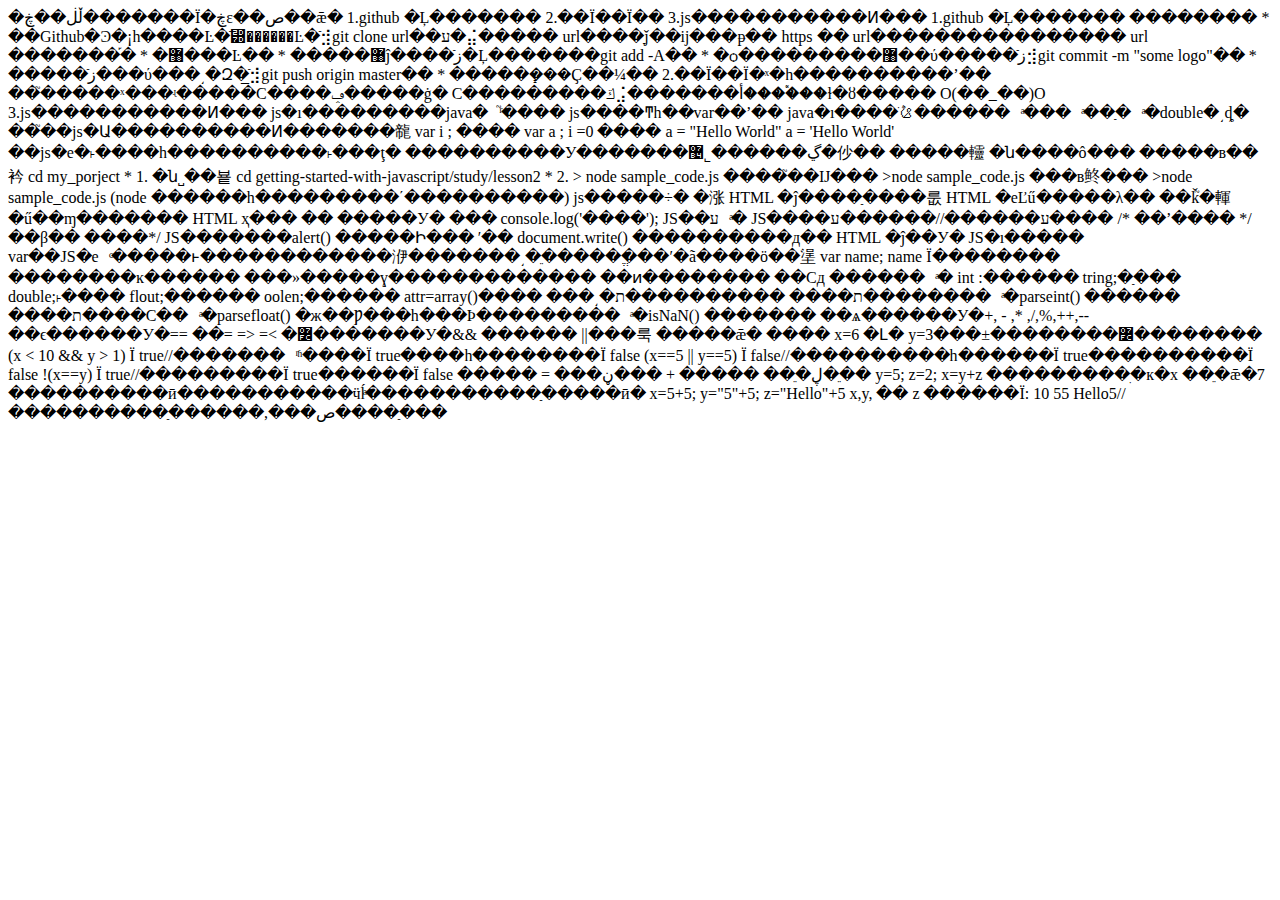
<file: xuy/草写作.html>
�ڵڶ��ڿ�������Ϊ�ڿε��ص��ǣ�

1.github �Ļ�������
2.��Ϊ��Ϊ��
3.js�����������Ͷ���

1.github �Ļ������� 
��������

	* ��Github�Ͽ�¡һ����Ŀ�ֿ⵽������Ŀ�ֿ⣺git clone url��ע�⣬����� url����ָǰ��ĳ���ᵽ�� https �� url���������������� url �������֡�
	* �޸���Ŀ��
	* �����޸ĵ����زֿ�Ļ�������git add -A��
	* �ѻ���������޸��ύ�����زֿ⣺git commit -m "some logo"��
	* �����زֿ���ύ���͵�Զ�ֿ̲⣺git push origin master��
	* �����ܻ���Ҫ��¼��

2.��Ϊ��Ϊ�ˣ�һ����������ʼ��
   ��֮�����ˣ���ʵ�����С����ݡ�����ġ�
   С���������ݿ⣨�������أ����࣬��ɫ�ȣ�����   O(��_��)O

3.js�����������Ͷ��� 

js�ı���������java��֮ͬ����
js����ͳһ��var��ʼ��
java�ı����ֺܶࡪ�������ͣ����ͣ��ַ��ͣ�double�͵ȡ�

��֮��js�Ա����������Ͷ�������㡣

var i  ;                ����                   var  a ;
i =0                    ����                  a = "Hello World"
                                                   a = 'Hello World' ��js�е�˫����һ����������˫���ţ�
����������У�������ڲ������˾޴�仯��



�����䡿 �ն����ô���

�����в��衿
cd my_porject
*  1. �ն˽��뵽  cd getting-started-with-javascript/study/lesson2
*  2. > node sample_code.js





����֮��Ĳ���
>node sample_code.js


���в鿴���
>node sample_code.js
(node ������һ���������ʹ����������)





js�����÷�
�涨 HTML �ĵ����ַ����룺 <meta charset="UTF-8">
HTML �еĽű�����λ�� <script> �� </script> ��ǩ֮�䡣
�ű��ɱ������� HTML ҳ��� <body> �� <head> �����У�
���
console.log('����');
JS��ע�ͣ�      JS����ע������//������ע���� /* ��ʼ���� */ ��β��
<script> 
alert("�ҵ�JS��ϰ");//�ǵ����Ի���
/*js�ĵ�����<script>��ͷ      ��</script>����*/ </script>
JS�������alert() �����Ի���
ʹ�� document.write() ����������д�� HTML �ĵ��У�
JS�ı�����
var��JS�е�ͨ�����ͱ������������洢�������͵�ֵ������ֱ��ʹ�ã����ö��塣
var name;     name Ϊ��������
��������ĸ������ ���»�����ɣ������������� ��ͷ�������� ��Сд
�������ͣ�
int :������
tring;�ַ���
double;˫����
flout;������
oolen;������
attr=array()����
���͵�ת����
����������ת���������ͣ�parseint()
������ ����ת����С���ͣ�parsefloat()
�ж��Ƿ���һ���Ϸ����������ͣ�isNaN()
�������
��ѧ������У�+, - ,* ,/,%,++,--
��ϵ������У�==   ��=    =>   =<
�߼�������У�&& ������  ||���룩  �����ǣ�
���� x=6 �Լ� y=3���±��������߼��������
(x < 10 && y > 1) Ϊ true//��������ͬʱ����Ϊ true����һ��������Ϊ false
(x==5 || y==5) Ϊ false//����������һ������Ϊ true����������Ϊ false
!(x==y) Ϊ true//���������Ϊ true������Ϊ false
����� = ���ڸ�ֵ��
����� + ���ڼ�ֵ��
y=5; z=2; x=y+z
���������ִ�к�x ��ֵ�ǣ�7
����������ӣ�����������ӵĺͣ�����������ַ�����ӣ�
x=5+5; y="5"+5; z="Hello"+5
x,y, �� z ������Ϊ:
10 55 Hello5//����������ַ������,���ص����ַ���
</file>
